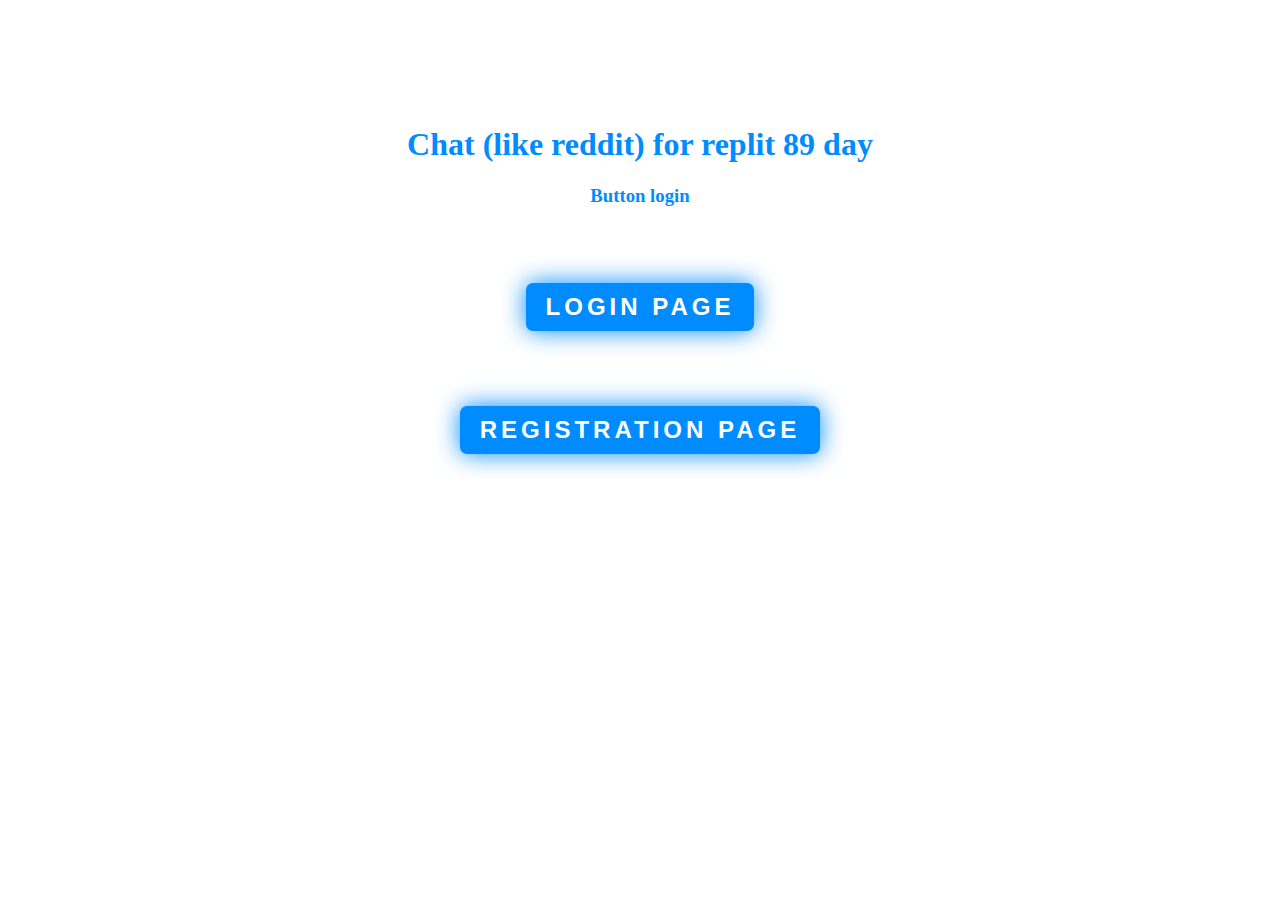
<file: index.html>
<!DOCTYPE html>
<html lang="en">
  <head>
    <link rel="stylesheet" href="static/css/style_in_log.css" />
    <meta charset="UTF-8" />
    <title>Main Page</title>
  </head>
  <body>
    <div class="index">
      <h1 class="def_h1_log">Chat (like reddit) for replit 89 day</h1>
      <h3 class="def_h3">Button login</h3>

      <form action="/login">
        <button type="submit" class="shadow__btn">Login page</button>
      </form>
      <form action="/singup">
        <button type="submit" class="shadow__btn">Registration page</button>
      </form>
    </div>
  </body>
</html>
</file>
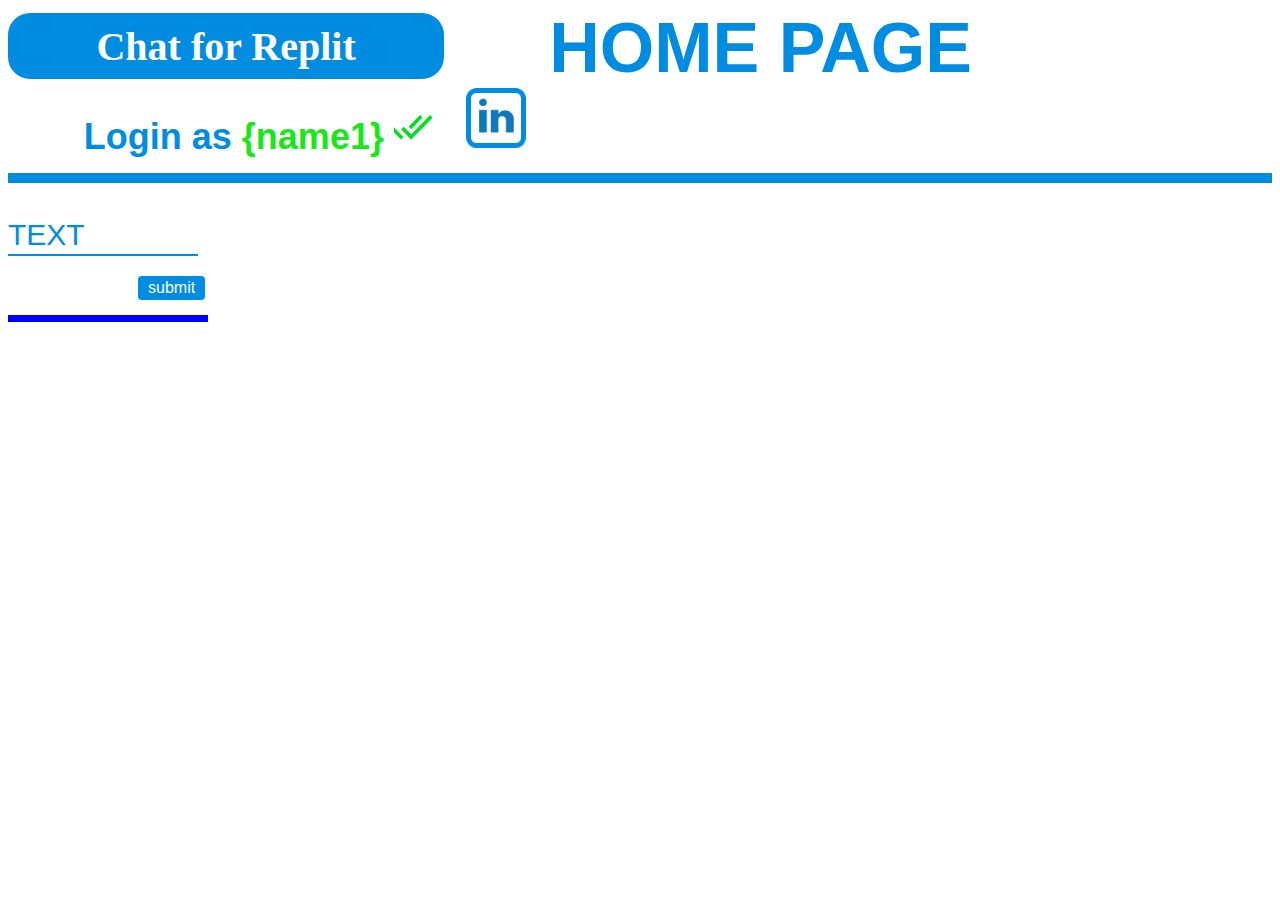
<file: home.html>
<!DOCTYPE html>
<html lang="en">
  <head>
    <meta charset="UTF-8" />
    <title>Home</title>
    <link href="static/css/style_home.css" rel="stylesheet" />
  </head>
  <body>
    <div class="header">
      <p class="chat_for_replit">Chat for Replit</p>
      <p class="home_page">HOME PAGE</p>
      <p class="login_as">Login as <span class="name">{name1}<img class="gal" src="static/image/done_all.png" alt="q"></span></p>
      <a href="https://www.linkedin.com/in/maksim-chzan-vin-zin-a50445281"><img class="link" src="static/image/Component_6.png" ></a>
      <div class="line"></div>
    </div>
    <form method="post" action="/home">
    <div class="form-control">
        <input type="text" required="" name="text_message" >
        <label>
            <span style="transition-delay:0ms">T</span><span style="transition-delay:50ms">E</span><span style="transition-delay:100ms">X</span><span style="transition-delay:150ms">T</span>
        </label>
            <button type="submit" class="but_accept">submit</button>
        </form>
        <div class="mini_line" style="background-color: blue; width: 200px;"></div>
    </div>
    
    
  </body>
</html>
</file>
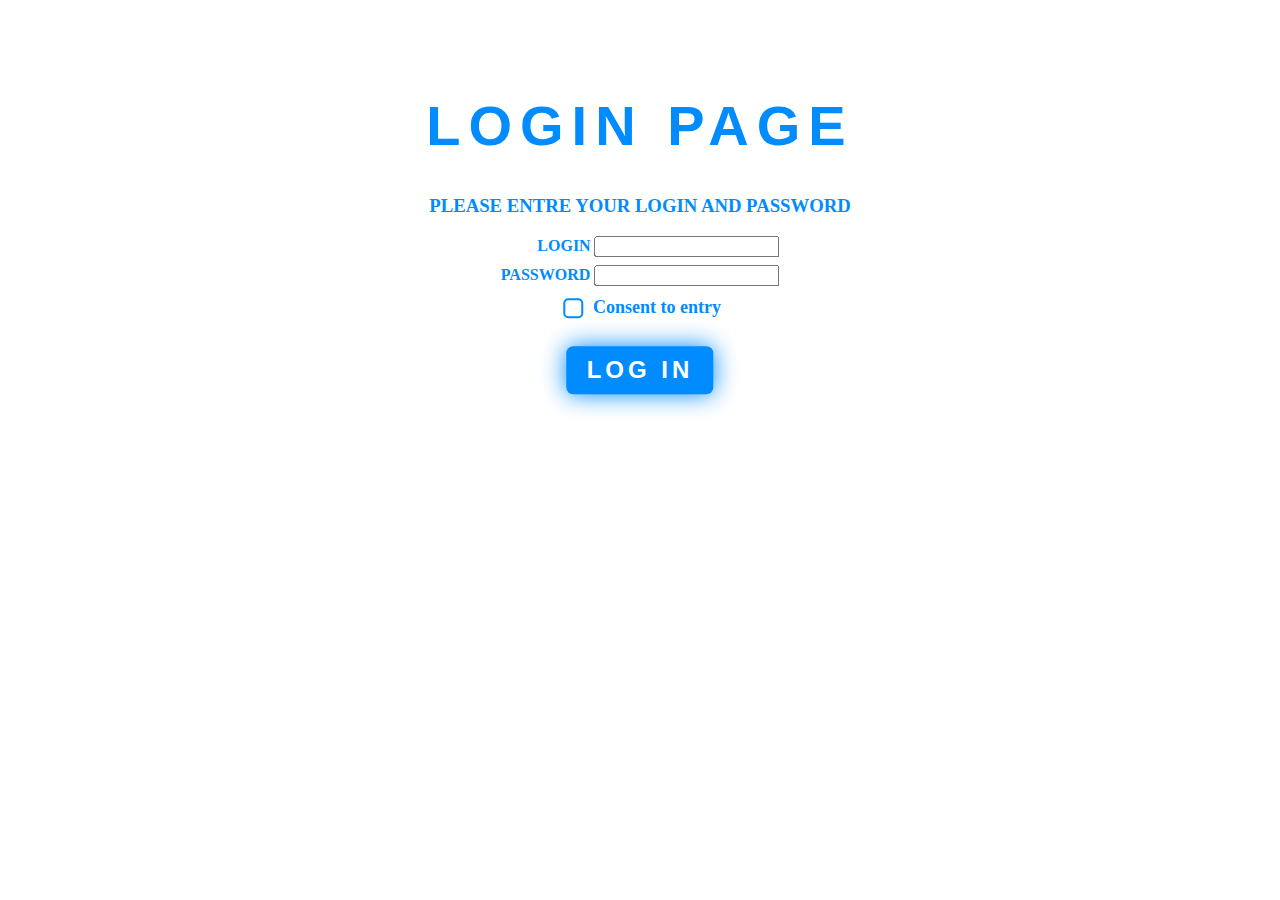
<file: login.html>
<!DOCTYPE html>
<html lang="en">
  <head>
    <meta charset="UTF-8" />
    <title>Login page</title>
    <link rel="stylesheet" href="static/css/style_in_log.css" />
  </head>
  <body>
    <div class="login">
      <h1 class="def_h1">LOGIN PAGE</h1>
      <h3 class="def_h3">PLEASE ENTRE YOUR LOGIN AND PASSWORD</h3>
      <div class="login_form">
        <form action="/login" method="post">
          <label for="text_in" class="label_form">
            <h4 class="log">LOGIN</h4>
            <input type="text" id="text_in" name="login" />
          </label>
          <label class="label_form">
            <h4 class="h4_form">PASSWORD</h4>
            <input type="password" name="password" />
          </label>
          <label class="cyberpunk-checkbox-label">
            <input
              class="cyberpunk-checkbox"
              type="checkbox"
              name="check"
              required
            />
            <h4 class="h4_form">Consent to entry</h4></label
          >
          <button type="submit" class="shadow__btn">LOG IN</button>
        </form>
      </div>
    </div>
  </body>
</html>
</file>
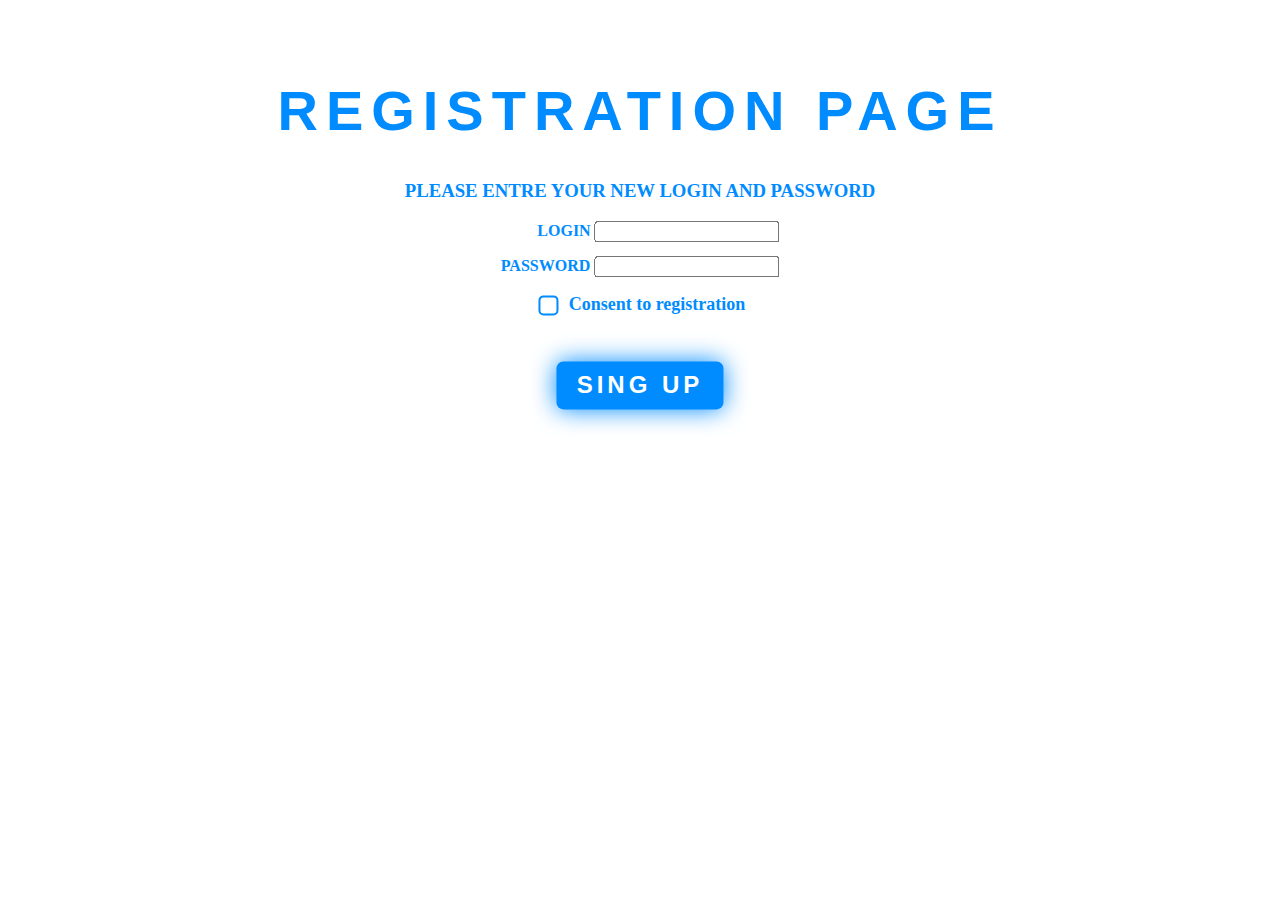
<file: singup.html>
<!DOCTYPE html>
<html lang="en">
  <head>
    <meta charset="UTF-8" />
    <title>Login page</title>
    <link rel="stylesheet" href="static/css/style_in_log.css" />
  </head>
  <body>
    <div class="login">
      <h1 class="def_h1">REGISTRATION PAGE</h1>
      <h3 class="def_h3">PLEASE ENTRE YOUR NEW LOGIN AND PASSWORD</h3>
      <div class="login_form">
        <form action="/singup" method="post">
          <label for="text_in" class="label_form">
            <h4 class="log">LOGIN</h4>
            <input type="text" id="text_in" name="new_login" />
          </label>
          <label class="label_form">
            <h4 class="h4_form">PASSWORD</h4>
            <input type="password" name="new_password" />
          </label>
          <label class="cyberpunk-checkbox-label">
            <input
              class="cyberpunk-checkbox"
              type="checkbox"
              name="check"
              required
            />
            <h4 class="h4_form">Consent to registration</h4></label
          >
          <button type="submit" class="shadow__btn">SING UP</button>
        </form>
      </div>
    </div>
  </body>
</html>
</file>
<file: static/css/style_in_log.css>
.index {
  text-align: center;
  margin-top: 10%;
}
.label_form{
  display: block;
  text-align: center;
  margin: 2%;
}

.login{
  margin: 0;
  position: absolute;
  top: 25%;
  left: 50%;
  margin-right: -50%;
  transform: translate(-50%, -50%);
}
.def_h1_log{
  text-align: center;
  color: rgb(0,140,255);
}
.def_h1 {
  text-align: center;
  color: rgb(0,140,255);
  font-family: Impact, Haettenschweiler, 'Arial Narrow Bold', sans-serif;
  letter-spacing: 0.5rem;
  font-size: 350%;
}
.uncorrect_pass{
    margin: 0;
    position: absolute;
    top: 50%;
    left: 50%;
    margin-right: -50%;
    transform: translate(-50%, -50%);
    color: rgb(255, 26, 72);

}
.new_user{
  margin: 0;
    position: absolute;
    top: 50%;
    left: 50%;
    margin-right: -50%;
    transform: translate(-50%, -50%);
    color: rgb(0, 255, 60);


}
.def_h3{
  color:rgb(0,140,255);
  text-align: center;
}
.check{
  display: inline-block;
}
.log{
  display: inline;
  margin-left: 37px;
  color:rgb(0,140,255);
}
.h4_form{
  color:rgb(0,140,255);
  display: inline;
}
h4{
  margin-block-start: 0em;
    margin-block-end: 0em;
}
.shadow__btn {
  padding: 10px 20px;
  border: none;
  font-size: 17px;
  color: #fff;
  border-radius: 7px;
  letter-spacing: 4px;
  font-weight: 700;
  text-transform: uppercase;
  transition: 0.5s;
  transition-property: box-shadow;
  font-size:150%;
  margin: 0 auto;
  display: block;
  margin-top: 6%;
}
.shadow__btn {
  background: rgb(0,140,255);
  box-shadow: 0 0 25px rgb(0,140,255);
}

.shadow__btn:hover {
  box-shadow: 0 0 5px rgb(0,140,255),
              0 0 25px rgb(0,140,255),
              0 0 50px rgb(0,140,255),
              0 0 100px rgb(0,140,255);
}
.cyberpunk-button {
  background-color: #30cfd0;
  color: #fff;
  font-size: 18px;
  border: none;
  border-radius: 5px;
  padding: 15px 25px;
  cursor: pointer;
  transition: all 0.3s ease-in-out;
}

.cyberpunk-checkbox {
  appearance: none;
  width: 20px;
  height: 20px;
  border: 2px solid rgb(0,140,255);
  border-radius: 5px;
  background-color: transparent;
  display: inline-block;
  position: relative;
  margin-right: 10px;
  cursor: pointer;
  align-items: center;
}

.cyberpunk-checkbox:before {
  content: "";
  background-color: rgb(0,140,255);
  display: block;
  position: absolute;
  top: 50%;
  left: 50%;
  transform: translate(-50%, -50%) scale(0);
  width: 10px;
  height: 10px;
  border-radius: 3px;
  transition: all 0.3s ease-in-out;
}

.cyberpunk-checkbox:checked:before {
  transform: translate(-50%, -50%) scale(1);
}

.cyberpunk-checkbox-label {
  font-size: 18px;
  color:rgb(0,140,255);
  cursor: pointer;
  user-select: none;
  display: flex;
  align-items: center;
  justify-content: center;
}
</file>
<file: static/css/style_home.css>
*{
    margin: 0;
}
body{
    margin: 8px;
}
.chat_for_replit{
    display: inline-block;
    padding: 0.6rem;
    padding-left: 7%;
    padding-right: 7%;
    border-radius: 22px;
    background: #008CE1;
    color: #FFF;
font-size: 40px;
font-family: Muna;
font-style: normal;
font-weight: 700;
line-height: normal;
margin:0;
margin-top: 5px;
vertical-align:top;
}
.home_page{
color: #008CE1;
margin: 0;
font-size: 70px;
font-family: Impact, Haettenschweiler, 'Arial Narrow Bold', sans-serif;
font-style: normal;
font-weight: 700;
line-height: normal;
display: inline-block;
vertical-align:top;
margin-left: 8%;
text-align: center;
}
.login_as{
display: inline-block;
color: #008CE1;
font-size: 36px;
font-family:Arial, Helvetica, sans-serif;
font-style: normal;
font-weight: 700;
line-height: normal;
margin-left: 6%;
margin-top: 1%;
}
.name{
    color: rgb(24, 231, 24);

}
.gal{
    
    margin-left: 10px;
}
.link{
    vertical-align: bottom;
    margin-left: 2%;
    margin-bottom: 10px;
    width: 60px;
    height: 60px;
}
.line{
    height: 10px;
    background-color: #008CE1;
    margin-top: 15px;
}
.user_name{
    display: inline-block;
}
.delete{
    display: inline-block;
}
.delete_but{
    border-radius: 6px;
    background: #F00;
    color: #FFF;
    border: 0;
    font-size: 16px;
    font-family: Arial, Helvetica, sans-serif;
    font-style: normal;
    font-weight: 700;
    line-height: normal;
    padding-left: 10px;
    padding-right: 10px;
    margin-left: 50px;
}
.mini_line{
    height: 7px;
    background-color: #008CE1;
    margin-top: 15px;
    width: 500px;
}
.text_message{
    margin: 5px;
    margin-left: 0;
}
.but_accept{
    background-color: #008CE1;
    color: white;
    border: 0;
    border-radius: 4px;
    padding: 3px;
    padding-left: 10px;
    padding-right: 10px;
    font-family: Arial, Helvetica, sans-serif;
    font-size: 16px;
    margin-top: 20px;
    margin-left: 130px;
}






.form-control {
    position: relative;
    margin: 20px 0 40px;
    width: 190px;
  }
  
  .form-control input {
    background-color: transparent;
    border: 0;
    border-bottom: 2px #008CE1 solid;
    display: block;
    width: 100%;
    padding: 15px 0;
    font-size: 18px;
    color:black;
  }
  
  .form-control input:focus,
  .form-control input:valid {
    outline: 0;
    border-bottom-color: #008CE1;
  }
  
  .form-control label {
    position: absolute;
    top: 15px;
    left: 0;
    pointer-events: none;
  }
  
  .form-control label span {
    display: inline-block;
    font-size: 30px;
    min-width: 5px;
    color: #008CE1;
    transition: 0.3s cubic-bezier(0.68, -0.55, 0.265, 1.55);
    font-family: Arial, Helvetica, sans-serif;
  }
  
  .form-control input:focus+label span,
  .form-control input:valid+label span {
    color: #008CE1;
    transform: translateY(-30px);
  }
</file>
